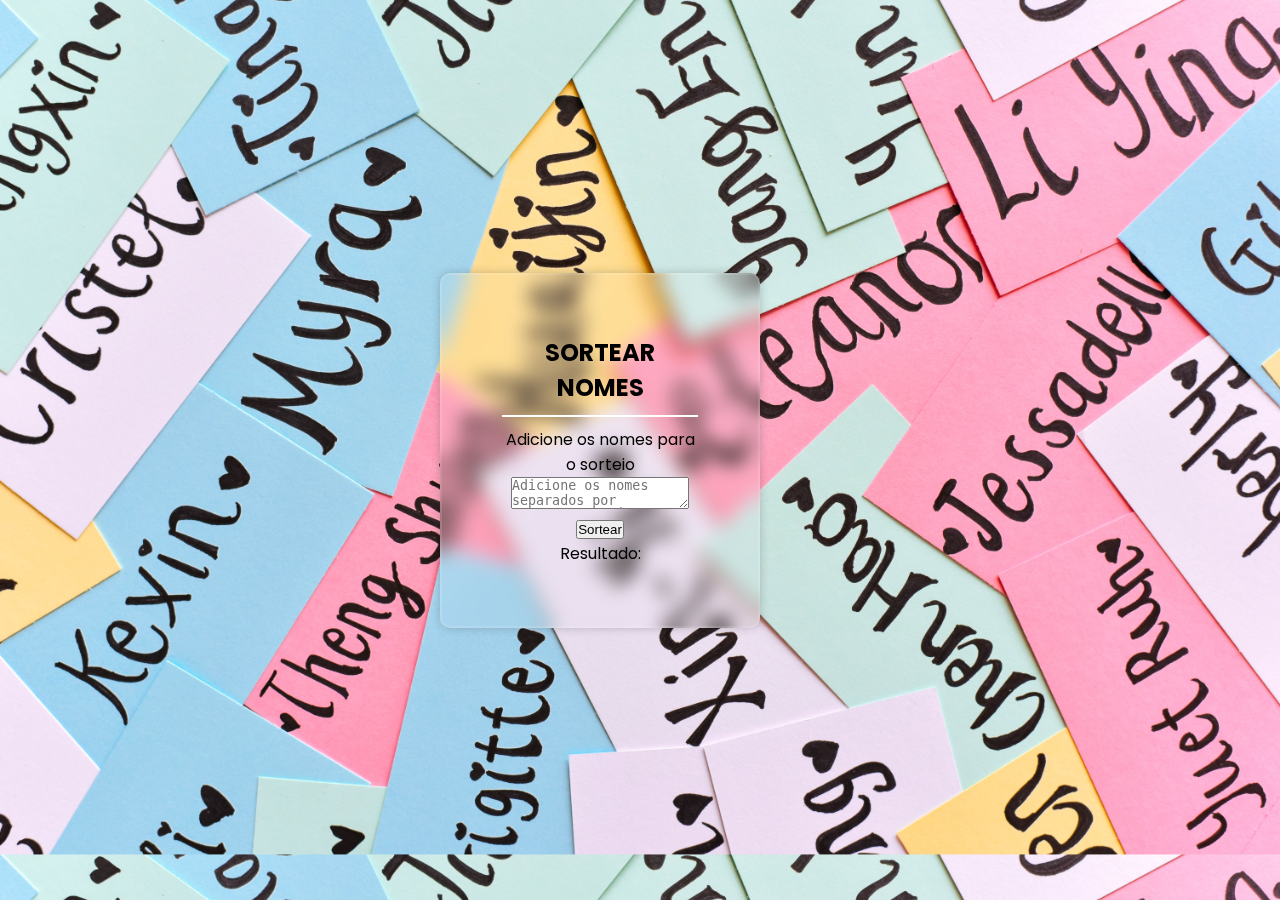
<file: sorteionome/index.html>
<!DOCTYPE html>
<html lang="pt-br">

<head>
    <meta charset="UTF-8">
    <meta name="viewport" content="width=device-width, initial-scale=1.0">
    <title>Document</title>
    <link rel="stylesheet" href="style.css">
    <link rel="preconnect" href="https://fonts.googleapis.com">
    <link rel="preconnect" href="https://fonts.gstatic.com" crossorigin>
    <link href="https://fonts.googleapis.com/css2?family=Poppins:wght@700&display=swap" rel="stylesheet">
</head>

<body>
    <main>
        <section class="sorteio">
            <div class="container">
                <h2>SORTEAR NOMES</h2>
                <div class="linha"></div>
                <div class="formulario-container">
                    <label for="entradaNomes">
                        Adicione os nomes para o sorteio
                    </label>
                    <textarea id="entradaNomes" placeholder="Adicione os nomes separados por virgula. ex:(Érika, Júlia, Clara)" ></textarea>
                    <button class="sortear" >Sortear</button>
                </div>
                <div class="resultado">
                    <p>Resultado: </p>
                </div>
            </div>
        </section>
    </main>
    <script src="main.js"></script>
</body>

</html>
</file>
<file: sorteionome/style.css>
* {
    margin: 0;
    padding: 0;
    box-sizing: border-box;
  }
  
  
  body {
    font-family: 'Poppins', sans-serif;
    background-color: #f0f0f0;
    text-align: center;
    display: flex;
    justify-content: center;
    align-items: center;
    height: 100vh;
  }
  
  .container {
    background-color: #ffffff10;;
    border-radius: 10px;
    box-shadow: 0 0 10px rgba(0, 0, 0, 0.2);
    padding: 60px;
    width: 80%;
    max-width: 400px;
    border: 2px solid #ffffff20;
      backdrop-filter: blur(10px);
  }
  
  
  .titulo h2 {
    font-size: 24px;
    color: black;
    margin-bottom: 20px;
  }
  
  
  .entrada {
    margin-bottom: 10px;
    text-align: left;
  }
  
  
  .entrada label {
    font-size: 16px;
    color: black;
    display: block;
    margin-bottom: 5px;
  }
  
  
  .entrada input[type="number"] {
    width: 100%;
    padding: 10px;
    border: 1px solid #ccc;
    border-radius: 5px;
    font-size: 14px;
  }
  
  
  #sortear {
    background-color: #7fae3d;
    color: #fff;
    padding: 10px 20px;
    border: none;
    border-radius: 5px;
    cursor: pointer;
    font-size: 16px;
    margin-top: 10px;
  }
  
  #sortear:hover {
    background-color: #badd73;
  }
  
  
  #resultado {
    font-size: 18px;
    color: white;
    margin-top: 20px;
  }
  body {
    text-align: center;
    background-image: url(fundonome.jpg);
    background-size:100vw ;
    margin: 0;
    padding: 0;
  }
  
  
  .linha {
    height: 2px;
    background-color: white;
    margin: 10px 0;
  }
</file>
